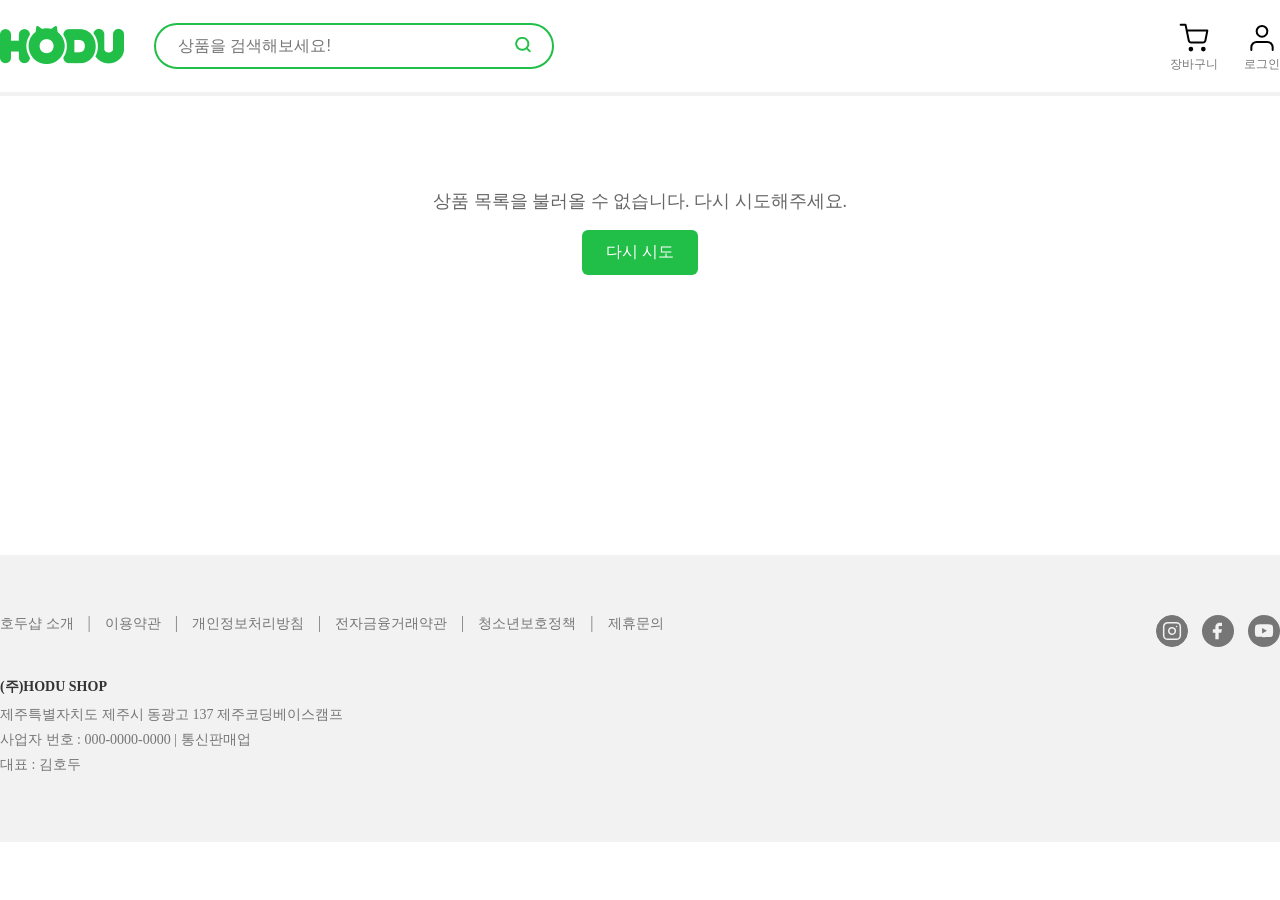
<file: list.html>
<!DOCTYPE html>
<html lang="ko">
<head>
    <meta charset="UTF-8">
    <meta http-equiv="X-UA-Compatible" content="IE=edge">
    <meta name="viewport" content="width=device-width, initial-scale=1.0">
    <title>구매회원 페이지</title>
    <link rel="stylesheet" href="css/reset.css">
    <link rel="stylesheet" href="css/font.css">
    <link rel="stylesheet" href="css/list.css">
</head>

<body>
    <header>
        <h1 class="sr-only">로고</h1>
        <nav class="header-search">
            <ul class="logo-search">
                <li class="logo">
                    <a href="https://6wol.github.io/open-market/list.html" aria-label="구매회원 페이지">
                        <img src="img/Logo-hodu.png" alt="logo">
                    </a>
                </li>
                <li class="search-container">
                    <input type="search" id="search-input" placeholder="상품을 검색해보세요!" aria-label="상품 검색">
                    <button type="button" class="search-btn" aria-label="검색">
                        <img src="img/search.png">
                    </button>
                </li>
            </ul>

            <ul class="my">
                <li class="cart-section">
                    <a href="#" class="cart-link">
                        <img src="img/icon-shopping-cart.svg" alt="장바구니" class="cart-icon">
                        <span>장바구니</span>
                    </a>
                </li>
                <li class="user-section">
                    <a href="#" class="user-link">
                        <img src="img/icon-user.svg" alt="마이페이지" class="user-icon">
                        <span>마이페이지</span>
                    </a>
                    <div class="dropdown-menu">
                        <ul>
                            <li><a href="#">마이페이지</a></li>
                            <li><a href="#" class="logout-btn">로그아웃</a></li>
            </ul>
        </nav>
    </header>

    <main>

    </main>
    <footer>
        <div class="footer-container">
            <nav class="footer-nav">
                <ul class="footer-information">
                    <li><a href="#">호두샵 소개</a></li> |
                    <li><a href="#">이용약관</a></li> |
                    <li><a href="#">개인정보처리방침</a></li> |
                    <li><a href="#">전자금융거래약관</a></li> |
                    <li><a href="#">청소년보호정책</a></li> |
                    <li><a href="#">제휴문의</a></li> 
                </ul>

                <ul class="footer-sns">
                    <li><a href="#"><img src="img/icon-insta.svg"></a></li>
                    <li><a href="#"><img src="img/icon-fb.svg"></a></li>
                    <li><a href="#"><img src="img/icon-yt.svg"></a></li>
                </ul>
            </nav>
        </div>

        <div class="footer-info">
            <div class="company-name">(주)HODU SHOP</div>
            <div class="company-details">
                <p>제주특별자치도 제주시 동광고 137 제주코딩베이스캠프</p>
                <p>사업자 번호 : 000-0000-0000 | 통신판매업</p>
                <p>대표 : 김호두</p>
            </div>
        </div>
    </footer>
    <script src="js/list.js"></script>
</body>
</html>
</file>
<file: css/font.css>
@font-face {
    font-family: 'SpoqaHanSansNeo-Regular';
    src: url('https://fastly.jsdelivr.net/gh/projectnoonnu/noonfonts_2108@1.1/SpoqaHanSansNeo-Regular.woff') format('woff');
    font-weight: normal;
    font-style: normal;
}
</file>
<file: css/list.css>
/* ----------
    숨김 처리
---------- */
.sr-only {
    position: absolute;
    width: 1px;
    height: 1px;
    margin: -1px;
    overflow: hidden;
    clip: rect(0, 0, 0, 0);
    clip-path: polygon(0 0, 0 0, 0 0);
    white-space: nowrap;
}

/* ----------
    header
---------- */
header {
    box-shadow: 0 4px rgba(0, 0, 0, 0.05);
}

.header-search {
    max-width: 1280px;
    margin: 0 auto;
    padding: 22px 0;
    display: flex;
    justify-content: space-between;
    align-items: center;
}

.logo-search {
    display: flex;
    align-items: center;
    list-style: none;
    padding: 0;
    margin: 0;
}

.logo {
    margin-right: 30px;
}

.logo img {
    width: 124px;
    height: 38px;
}

.search-container {
    position: relative;
    width: 400px;
}

#search-input {
    width: 100%;
    height: 46px;
    padding: 0 50px 0 22px;
    border: 2px solid #21bf48;
    border-radius: 50px;
    font-size: 16px;
    outline: none;
    box-sizing: border-box;
}

.search-btn {
    position: absolute;
    right: 22px;
    top: 50%;
    transform: translateY(-50%);
    background: none;
    border: none;
    cursor: pointer;
    padding: 0;
}

.search-btn img {
    width: 18px;
    height: 18px;
}

.my {
    display: flex;
    align-items: center;
    list-style: none;
    padding: 0;
    margin: 0;
    gap: 26px;
}

.cart-section,
.user-section {
    position: relative;
}

.cart-link,
.user-link {
    display: flex;
    flex-direction: column;
    align-items: center;
    text-decoration: none;
    color: #767676;
    cursor: pointer;
}

.cart-link span,
.user-link span {
    font-size: 12px;
    margin-top: 4px;
}

.cart-icon,
.user-icon {
    width: 32px;
    height: 32px;
}

.cart-section.active .cart-icon {
    content: url('../img/icon-shopping-cart-2.svg');
}

.user-section.active .user-icon {
    content: url('../img/icon-user-2.svg');
}

.dropdown-menu {
    position: absolute;
    top: 100%;
    right: 0;
    background: white;
    border: 1px solid #c4c4c4;
    border-radius: 10px;
    box-shadow: 0 0 20px rgba(0, 0, 0, 0.2);
    z-index: 1000;
    min-width: 130px;
    opacity: 0;
    visibility: hidden;
    transform: translateY(-10px);
    transition: all 0.3s ease;
}

.dropdown-menu.show {
    opacity: 1;
    visibility: visible;
    transform: translateY(0);
}

.dropdown-menu ul {
    list-style: none;
    padding: 10px 0;
    margin: 0;
}

.dropdown-menu li {
    padding: 0;
}

.dropdown-menu a {
    display: block;
    padding: 10px 20px;
    text-decoration: none;
    color: #767676;
    font-size: 14px;
    transition: background-color 0.2s ease;
}

.dropdown-menu a:hover {
    background-color: #f2f2f2;
}

.dropdown-menu li:first-child a {
    border-radius: 10px 10px 0 0;
}

.dropdown-menu li:last-child a {
    border-radius: 0 0 10px 10px;
}

.dropdown-menu::before {
    content: '';
    position: absolute;
    top: -6px;
    right: 20px;
    width: 12px;
    height: 12px;
    background: white;
    border: 1px solid #c4c4c4;
    border-bottom: none;
    border-right: none;
    transform: rotate(45deg);
    
}

/* ----------
    main
---------- */
main {
    max-width: 1200px;
    margin: 0 auto;
    padding: 40px 20px;
}

.products-grid {
    display: grid;
    grid-template-columns: repeat(auto-fit, minmax(300px, 1fr));
    gap: 30px;
    margin-top: 20px;
}

/* 상품 카드 스타일 */
.product-card {
    background: white;
    border-radius: 12px;
    overflow: hidden;
    box-shadow: 0 2px 8px rgba(0, 0, 0, 0.1);
    transition: transform 0.3s ease, box-shadow 0.3s ease;
    cursor: pointer;
    text-decoration: none;
    color: inherit;
    display: block;
}



/* 상품 이미지 컨테이너 */
.product-image {
    position: relative;
    width: 100%;
    height: 250px;
    overflow: hidden;
    background: #f8f9fa;
}

.product-image img {
    width: 100%;
    height: 100%;
    object-fit: cover;
    transition: transform 0.3s ease;
}

.product-card:hover .product-image img {
    transform: scale(1.05);
}

/* 상품 정보 영역 */
.product-info {
    padding: 20px;
}

/* 상품 설명 */
.product-description {
    font-size: 12px;
    color: #999;
    margin-bottom: 5px;
    font-weight: 400;
}

/* 상품명 */
.product-name {
    font-size: 16px;
    font-weight: 400;
    color: #333;
    margin-bottom: 16px;
    line-height: 1.4;
    overflow: hidden;
}

/* 가격 */
.product-price {
    font-size: 20px;
    font-weight: 700;
    color: #333;
}

/* 에러 메시지 스타일 */
.error-message-container {
    text-align: center;
    padding: 60px 20px;
}

.error-message {
    font-size: 18px;
    color: #666;
    margin-bottom: 20px;
}

.retry-btn {
    background: #21bf48;
    color: white;
    border: none;
    padding: 12px 24px;
    border-radius: 6px;
    font-size: 16px;
    cursor: pointer;
}

.retry-btn:hover {
    background: #1ea63f;
}

/* 로딩 상태 */
.loading {
    text-align: center;
    padding: 60px 20px;
    font-size: 18px;
    color: #666;
}

/* ----------
    footer
---------- */
footer {
    margin-top: 180px;
    background-color: #f2f2f2;
    padding: 60px 0 63px;
}

.footer-container {
    max-width: 1280px;
    margin: 0 auto;
}

.footer-nav {
    display: flex;
    justify-content: space-between;
    align-items: flex-start;
    margin-bottom: 30px;
}

.footer-information {
    display: flex;
    list-style: none;
    padding: 0;
    margin: 0;
    gap: 14px;
    align-items: center;
    color: #767676;
}

.footer-information a {
    text-decoration: none;
    color: #767676;
    font-size: 14px;
}

.footer-sns {
    display: flex;
    list-style: none;
    padding: 0;
    margin: 0;
    gap: 14px;
}

.footer-sns img {
    width: 32px;
    height: 32px;
}

.footer-info {
    max-width: 1280px;
    margin: 0 auto;
}

.company-name {
    font-size: 14px;
    color: #333;
    font-weight: bold;
    margin-bottom: 10px;
}

.company-details {
    color: #767676;
    font-size: 14px;
    line-height: 1.5;
}

.company-details p {
    margin: 4px 0;
}
</file>
